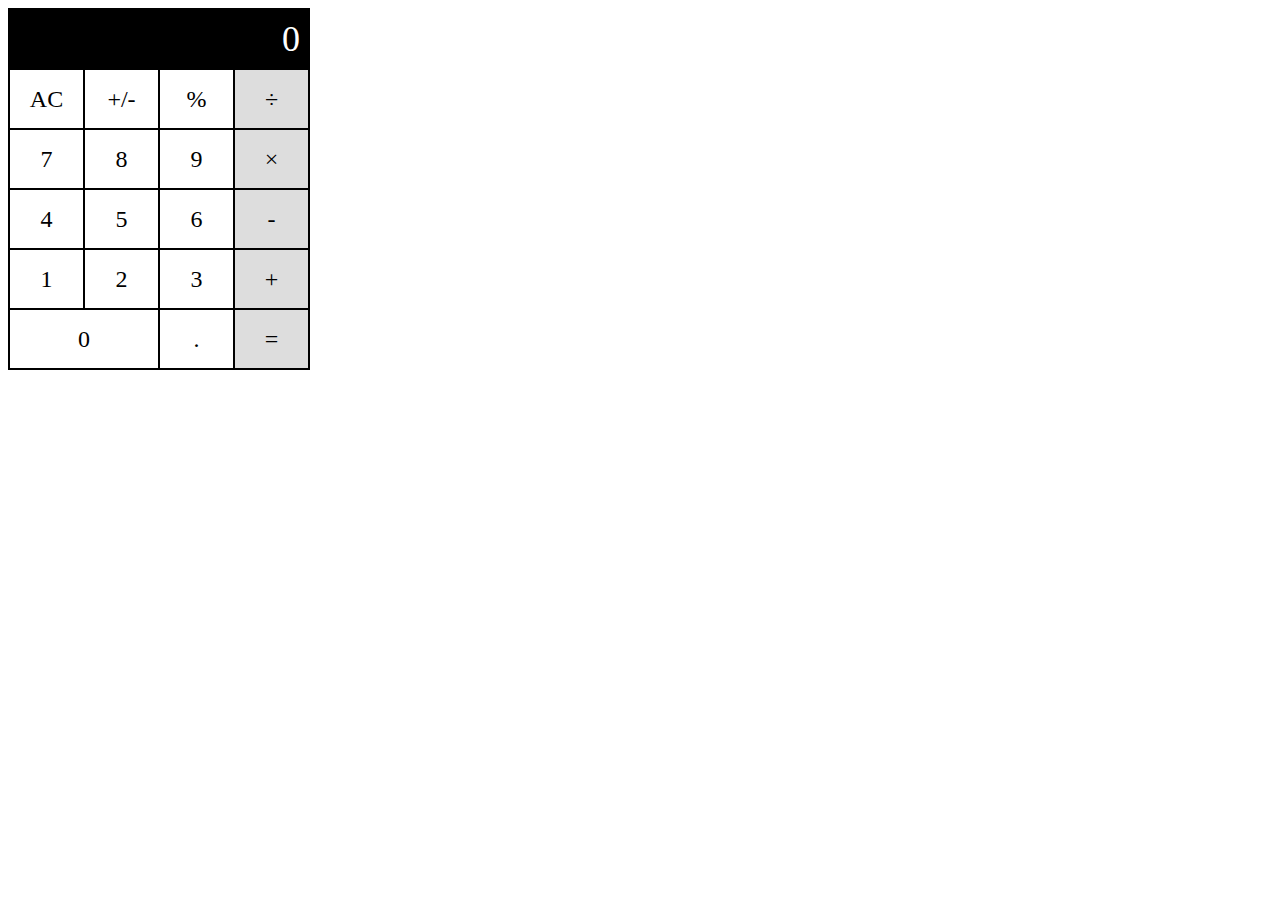
<file: index.html>
<!Document html>
<head>
    <link rel="stylesheet" href="index.css">
    <script src="https://code.jquery.com/jquery-3.4.1.min.js"></script>
</head>
<body>
    <div class="result">0</div>
    <ul>
        <li>AC</li>
        <li>+/-</li>
        <li>%</li>
        <li class="has-background">÷</li>
        <li>7</li>
        <li>8</li>
        <li>9</li>
        <li class="has-background">×</li>
        <li>4</li>
        <li>5</li>
        <li>6</li>
        <li class="has-background">-</li>
        <li>1</li>
        <li>2</li>
        <li>3</li>
        <li class="has-background">+</li>
        <li class="zero">0</li>
        <li>.</li>
        <li class="has-background">=</li>
    </ul>

<script>
    var panelValue = {
            value1: 0,
            symbol: "",
            value2: 0
    };
    var resultValue;
    $("ul").on('click', "li", function () {
        var currentValue = event.target.innerHTML;
        if (currentValue == "AC") {
            panelValue = {
                value1: 0,
                symbol: "",
                value2: 0
            };
            $(".result").text("0");
        } else if (["+", "-", "×", "÷"].includes(currentValue)) {
            if (panelValue.value1 !== 0) {
                panelValue.symbol = currentValue;
            }
            $(".result").text(0);
        } else if (currentValue >= 0 || currentValue <= 9 ) {
            if (panelValue.symbol !== "") {
                if (panelValue.value2 === 0 ){
                    panelValue.value2 = currentValue;
                } else {
                    panelValue.value2 = ( Number(panelValue.value2*10) + Number(currentValue) );
                };
            $(".result").text(panelValue.value2);
            } else {
                if (panelValue.value1 === 0 ){
                    panelValue.value1 = currentValue;
                } else {
                    panelValue.value1 = ( Number(panelValue.value1*10) + Number(currentValue) );
                };
            $(".result").text(panelValue.value1);
            }
        } else if (currentValue === "=") {
            if (panelValue.symbol !== "") {
                switch(panelValue.symbol) {
                    case "+":
                        resultValue = Number(panelValue.value1) + Number(panelValue.value2);
                        break;
                    case "-":
                        resultValue = Number(panelValue.value1) - Number(panelValue.value2);
                        break;
                    case "×":
                        resultValue = Number(panelValue.value1) * Number(panelValue.value2);
                        break;
                    case "÷":
                        resultValue = Number(panelValue.value1) / Number(panelValue.value2);
                        break;
                }
                $(".result").text(resultValue);
            }
        }
    })
</script>
</body>
<html>
</file>
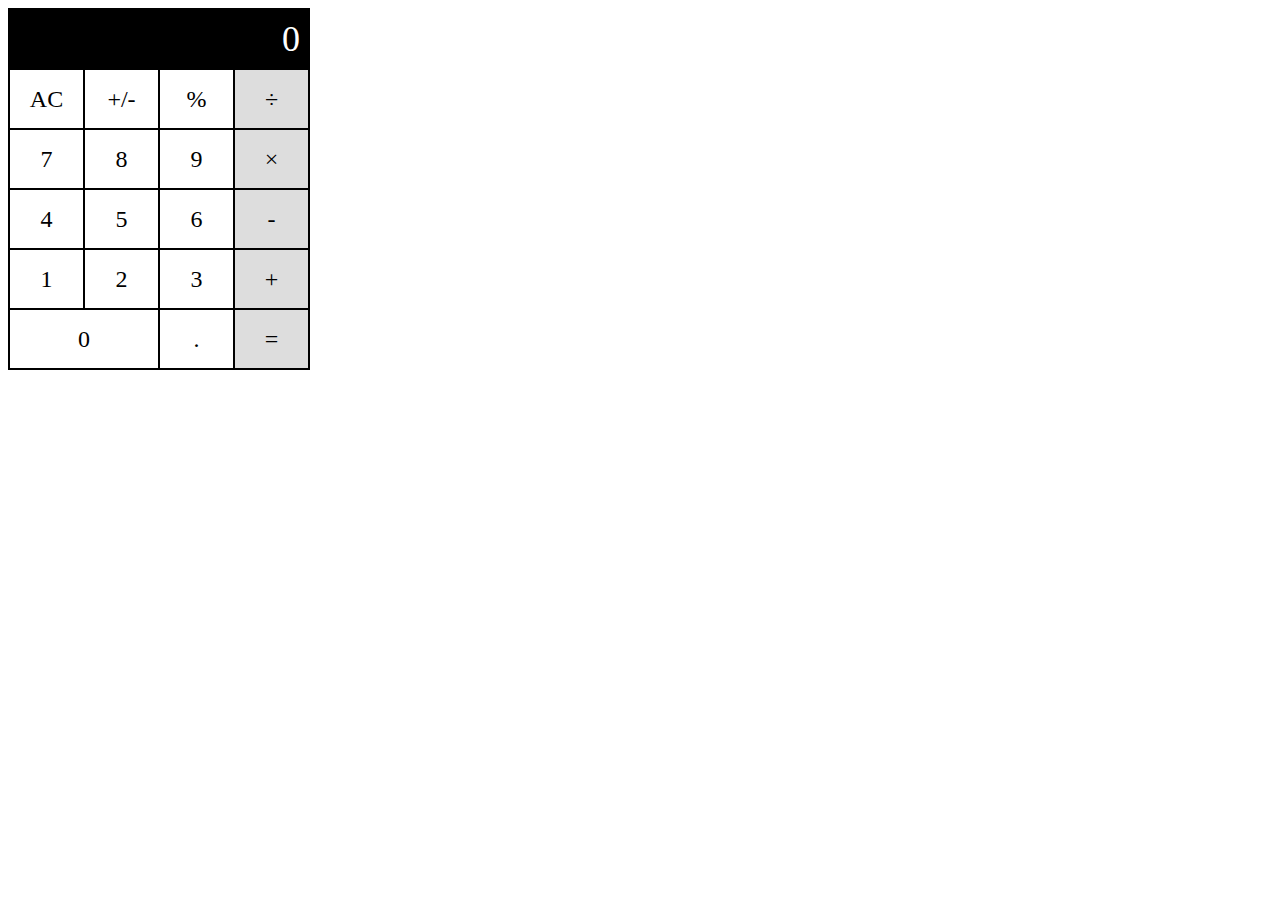
<file: src/index.html>
<!Document html>
<head>
    <link rel="stylesheet" href="index.css">
    <script src="https://code.jquery.com/jquery-3.4.1.min.js"></script>
</head>
<body>
    <div class="result">0</div>
    <ul>
        <li>AC</li>
        <li>+/-</li>
        <li>%</li>
        <li class="has-background">÷</li>
        <li>7</li>
        <li>8</li>
        <li>9</li>
        <li class="has-background">×</li>
        <li>4</li>
        <li>5</li>
        <li>6</li>
        <li class="has-background">-</li>
        <li>1</li>
        <li>2</li>
        <li>3</li>
        <li class="has-background">+</li>
        <li class="zero">0</li>
        <li>.</li>
        <li class="has-background">=</li>
    </ul>

<script>
    var panelValue = {
            value1: 0,
            symbol: "",
            value2: 0
    };
    var resultValue;
    $("ul").on('click', "li", function () {
        var currentValue = event.target.innerHTML;
        if (currentValue == "AC") {
            panelValue = {
                value1: 0,
                symbol: "",
                value2: 0
            };
            $(".result").text("0");
        } else if (["+", "-", "×", "÷"].includes(currentValue)) {
            if (panelValue.value1 !== 0) {
                panelValue.symbol = currentValue;
            }
            $(".result").text(0);
        } else if (currentValue >= 0 || currentValue <= 9 ) {
            if (panelValue.symbol !== "") {
                if (panelValue.value2 === 0 ){
                    panelValue.value2 = currentValue;
                } else {
                    panelValue.value2 = ( Number(panelValue.value2*10) + Number(currentValue) );
                };
            $(".result").text(panelValue.value2);
            } else {
                if (panelValue.value1 === 0 ){
                    panelValue.value1 = currentValue;
                } else {
                    panelValue.value1 = ( Number(panelValue.value1*10) + Number(currentValue) );
                };
            $(".result").text(panelValue.value1);
            }
        } else if (currentValue === "=") {
            if (panelValue.symbol !== "") {
                switch(panelValue.symbol) {
                    case "+":
                        resultValue = Number(panelValue.value1) + Number(panelValue.value2);
                        break;
                    case "-":
                        resultValue = Number(panelValue.value1) - Number(panelValue.value2);
                        break;
                    case "×":
                        resultValue = Number(panelValue.value1) * Number(panelValue.value2);
                        break;
                    case "÷":
                        resultValue = Number(panelValue.value1) / Number(panelValue.value2);
                        break;
                }
                $(".result").text(resultValue);
            }
        }
    })
</script>
</body>
<html>
</file>
<file: index.css>
div {
    width: 302px;
    height: 60px;
    padding: 0;
    margin: 0;
    font-size: 36px;
    text-align: right;
    padding-top: 10px;
    padding-right: 10px;
    box-sizing: border-box;
    color: #fff;
    background: black;
} 

ul {
    width: 302px;
    height: 302px;
    padding: 0; 
    margin: 0;
    display: flex;
    flex-wrap: wrap;
    box-sizing: border-box;
    border: 1px solid black;
}

li {
    width: 75px;
    height: 60px;
    font-size: 24px;
    display: flex;
    justify-content: center;
    align-items: center;
    list-style: none;
    box-sizing: border-box;
    border: 1px solid black;
    cursor: pointer;
}

li.zero {
    width: 150px;
}

li.has-background {
    background: #ddd;
}

li:visited {
    background:　red;
}
</file>
<file: src/index.css>
div {
    width: 302px;
    height: 60px;
    padding: 0;
    margin: 0;
    font-size: 36px;
    text-align: right;
    padding-top: 10px;
    padding-right: 10px;
    box-sizing: border-box;
    color: #fff;
    background: black;
} 

ul {
    width: 302px;
    height: 302px;
    padding: 0; 
    margin: 0;
    display: flex;
    flex-wrap: wrap;
    box-sizing: border-box;
    border: 1px solid black;
}

li {
    width: 75px;
    height: 60px;
    font-size: 24px;
    display: flex;
    justify-content: center;
    align-items: center;
    list-style: none;
    box-sizing: border-box;
    border: 1px solid black;
    cursor: pointer;
}

li.zero {
    width: 150px;
}

li.has-background {
    background: #ddd;
}

li:visited {
    background:　red;
}
</file>
